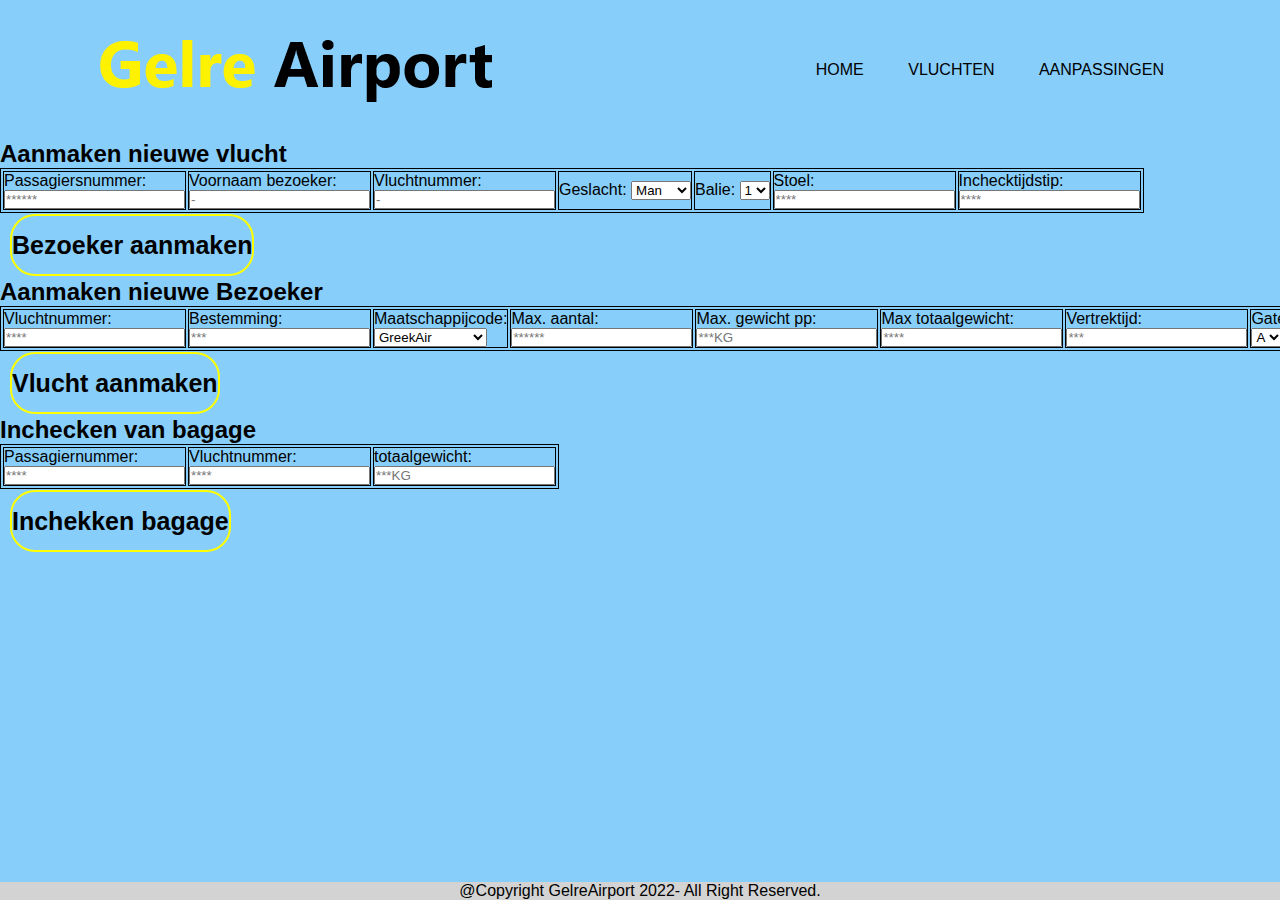
<file: applicatie/beroepsproduct1/Aanpassingen.html>
<!DOCTYPE html>
<html lang="nl">

<head>
    <meta charset="utf-8">
    <title>Gelre Airport</title>
    <link rel="stylesheet" href="style.css">
</head>

<body>
    <header>
        <nav>
            <img src="image/Logo.jpg.png" alt="niks">
            <ul>
                <li><a href="Index.html">Home</a></li>
                <li><a href="vluchten.html">vluchten</a></li>
                <li><a href="Aanpassingen.html">Aanpassingen</a></li>
            </ul>
        </nav>
    </header>
    <div class="aanpassingen">
        <h2>Aanmaken nieuwe vlucht</h2>
        <table>
            <tr>
                <td>
                    <p>Passagiersnummer:</p>
                    <input type="text" required placeholder="******">
                </td>
                <td>
                    <p>Voornaam bezoeker:</p>
                    <input type="text" required placeholder="-">
                </td>
                <td>
                    <p>Vluchtnummer:</p>
                    <input type="text" required placeholder="-">
                </td>
                <td><label for="Geslacht">Geslacht:</label>
                    <select name="Geslacht" id="Geslacht">
                        <option value="Man">Man</option>
                        <option value="Vrouw">Vrouw</option>
                    </select>
                </td>
                <td><label for="Balie">Balie:</label>
                    <select name="Balie" id="Balie">
                        <option value="1">1</option>
                        <option value="2">2</option>
                        <option value="3">3</option>
                        <option value="4">4</option>
                        <option value="5">5</option>
                        <option value="6">6</option>
                        <option value="7">7</option>
                        <option value="8">8</option>
                        <option value="9">9</option>
                    </select>
                </td>
                <td>
                    <p>Stoel:</p>
                    <input type="text" required placeholder="****">
                </td>
                <td>
                    <p>Inchecktijdstip:</p>
                    <input type="text" required placeholder="****">
                </td>
            </tr>
        </table>
    </div>
    <br>
    <a class="button" href="Aanpassingen.html">Bezoeker aanmaken</a>
    <br>
    <br>
    <div class="aanpassingen">
        <h2>Aanmaken nieuwe Bezoeker</h2>
        <table>
            <tr>
                <td>
                    <p>Vluchtnummer:</p>
                    <input type="text" required placeholder="****">
                </td>
                <td>
                    <p>Bestemming:</p>
                    <input type="text" required placeholder="***">
                </td>
                <td><label for="Maatschappijcode">Maatschappijcode:</label>
                    <select name="Maatschappijcode" id="Maatschappijcode">
                        <option value="GreekAir">GreekAir</option>
                        <option value="Corendon">Corendon</option>
                        <option value="RyanAir">RyanAir</option>
                        <option value="KLM">KLM</option>
                        <option value="Transavia">Transavia</option>
                        <option value="Turkish Airlines">Turkish Airlines</option>
                        <option value="Easy Flight">Easy Flight</option>
                    </select>
                <td>
                    <p>Max. aantal:</p>
                    <input type="text" required placeholder="******">
                </td>
                <td>
                    <p>Max. gewicht pp:</p>
                    <input type="text" required placeholder="***KG">
                </td>
                <td>
                    <p>Max totaalgewicht:</p>
                    <input type="text" required placeholder="****">
                </td>
                <td>
                    <p>Vertrektijd:</p>
                    <input type="text" required placeholder="***">
                </td>
                <td><label for="Gate">Gate:</label>
                    <select name="Gate" id="Gate">
                        <option value="A">A</option>
                        <option value="B">B</option>
                        <option value="C">C</option>
                    </select>
                </td>
                <td><label for="Balie">Balie:</label>
                    <select name="Balie" id="Balie2">
                        <option value="1">1</option>
                        <option value="2">2</option>
                        <option value="3">3</option>
                        <option value="4">4</option>
                        <option value="5">5</option>
                        <option value="6">6</option>
                        <option value="7">7</option>
                        <option value="8">8</option>
                        <option value="9">9</option>
                        <option value="10">10</option>
                    </select>
                </td>
            </tr>
        </table>
    </div>
    <br>
    <a class="button" href="Aanpassingen.html">Vlucht aanmaken</a>
    <br>
    <br>
    <div class="aanpassingen">
        <h2>Inchecken van bagage</h2>
        <table>
            <tr>
                <td>
                    <p>Passagiernummer:</p>
                    <input type="text" required placeholder="****">
                </td>
                <td>
                    <p>Vluchtnummer:</p>
                    <input type="text" required placeholder="****">
                </td>
                <td>
                    <p>totaalgewicht:</p>
                    <input type="text" required placeholder="***KG">
                </td>
            </tr>
        </table>
        <br>
        <a class="button" href="Aanpassingen.html">Inchekken bagage</a>
    </div>
    <footer>
        @Copyright GelreAirport 2022- All Right Reserved.
    </footer>
</body>


</html>
</file>
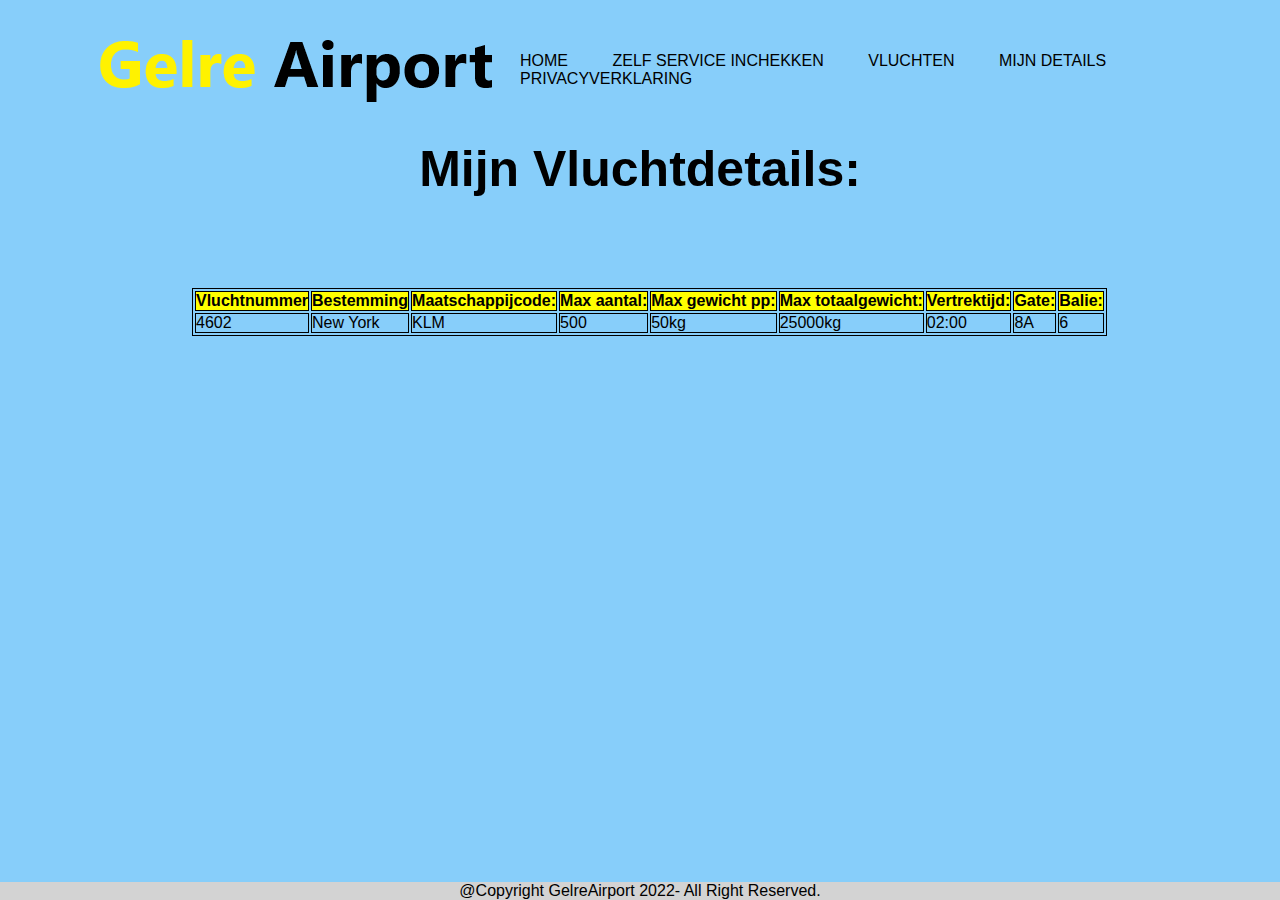
<file: applicatie/beroepsproduct1/Details.html>
<!DOCTYPE html>
<html lang="nl">

<head>
    <meta charset="utf-8">
    <title>Gelre Airport</title>
    <link rel="stylesheet" href="style.css">
</head>

<body>
    <header>
        <nav>
            <img src="image/Logo.jpg.png" alt="niks">
            <ul>
                <li><a href="Index.html">Home</a></li>
                <li><a href="Inchecken.html">Zelf service inchekken</a></li>
                <li><a href="vluchten.html">Vluchten</a></li>
                <li><a href="Details.html">Mijn details</a></li>
                <li><a href="Privacyverklaring.html">Privacyverklaring</a></li>
            </ul>
        </nav>
    </header>
    <div class="details">
        <h1>Mijn Vluchtdetails:</h1>
    </div>
    <div class="tabel">
        <table>
            <tr>
                <th>Vluchtnummer</th>
                <th>Bestemming</th>
                <th>Maatschappijcode:</th>
                <th>Max aantal:</th>
                <th>Max gewicht pp:</th>
                <th>Max totaalgewicht:</th>
                <th>Vertrektijd:</th>
                <th>Gate:</th>
                <th>Balie:</th>
            </tr>
            <tr>
                <td>4602</td>
                <td>New York</td>
                <td>KLM</td>
                <td>500</td>
                <td>50kg</td>
                <td>25000kg</td>
                <td>02:00</td>
                <td>8A</td>
                <td>6</td>
            </tr>
        </table>
    </div>
    <footer>
        @Copyright GelreAirport 2022- All Right Reserved.
    </footer>
</body>

</html>
</file>
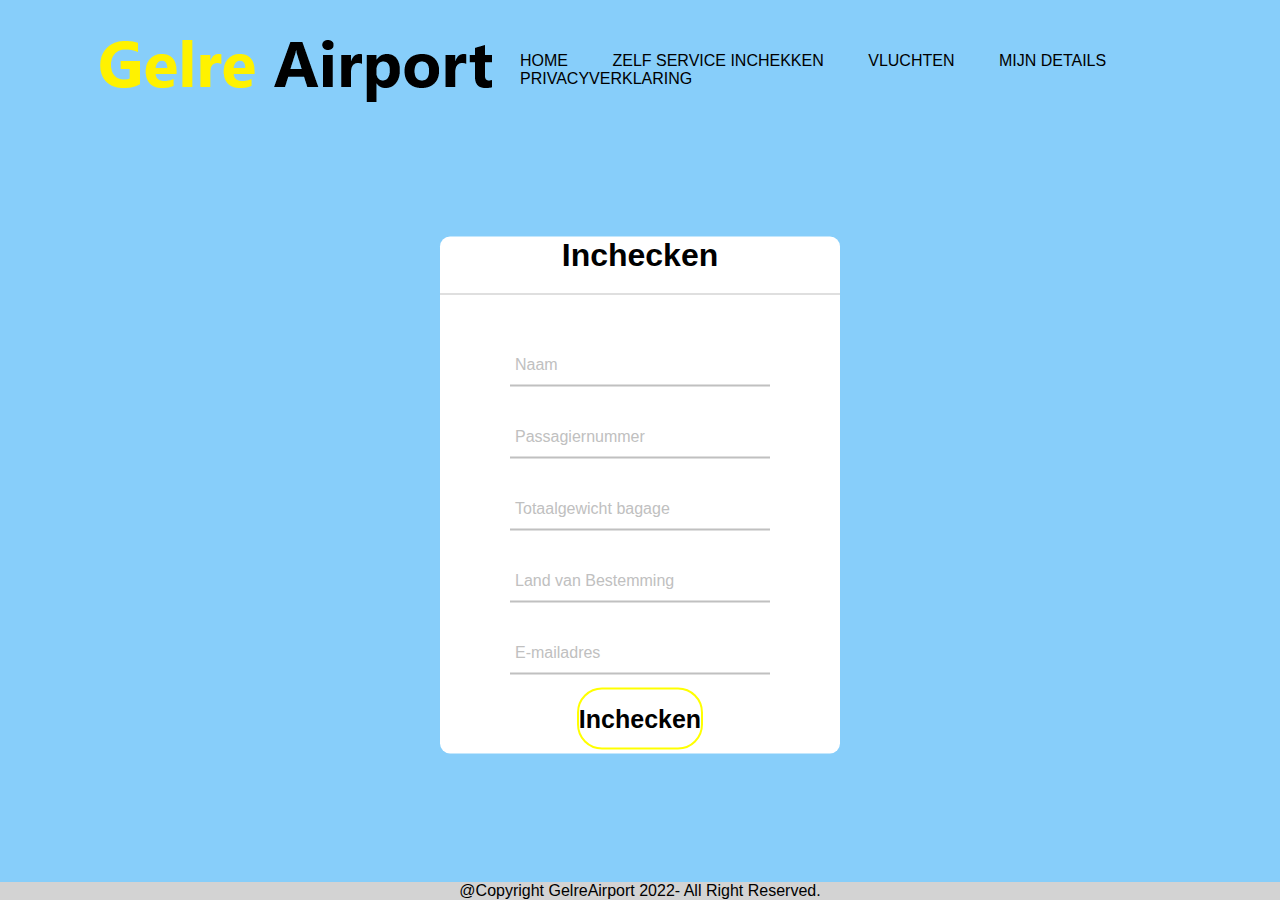
<file: applicatie/beroepsproduct1/Inchecken.html>
<!DOCTYPE html>
<html lang="nl">

<head>
    <meta charset="utf-8">
    <title>Gelre Airport</title>
    <link rel="stylesheet" href="style.css">
</head>

<body>
    <header>
        <nav>
            <img src="image/Logo.jpg.png" alt="niks">
            <ul>
                <li><a href="Index.html">Home</a></li>
                <li><a href="Inchecken.html">Zelf service inchekken</a></li>
                <li><a href="vluchten.html">Vluchten</a></li>
                <li><a href="Details.html">Mijn details</a></li>
                <li><a href="Privacyverklaring.html">Privacyverklaring</a></li>
            </ul>
        </nav>
    </header>
    <div class="center3">
        <h1>Inchecken</h1>
        <form method="post">
            <div class="txt_field">
                <input type="text" required>
                <span></span>
                <label>Naam</label>
            </div>
            <div class="txt_field">
                <input type="number" required>
                <span></span>
                <label>Passagiernummer</label>
            </div>
            <div class="txt_field">
                <input type="number" required>
                <span></span>
                <label>Totaalgewicht bagage</label>
            </div>
            <div class="txt_field">
                <input type="text" required>
                <span></span>
                <label>Land van Bestemming</label>
            </div>
            <div class="txt_field">
                <input type="text" required>
                <span></span>
                <label>E-mailadres</label>
            </div>
            <a class="button" href="Inchecken.html">Inchecken</a>
        </form>
    </div>
    <footer>
        @Copyright GelreAirport 2022- All Right Reserved.
    </footer>
</body>

</html>
</file>
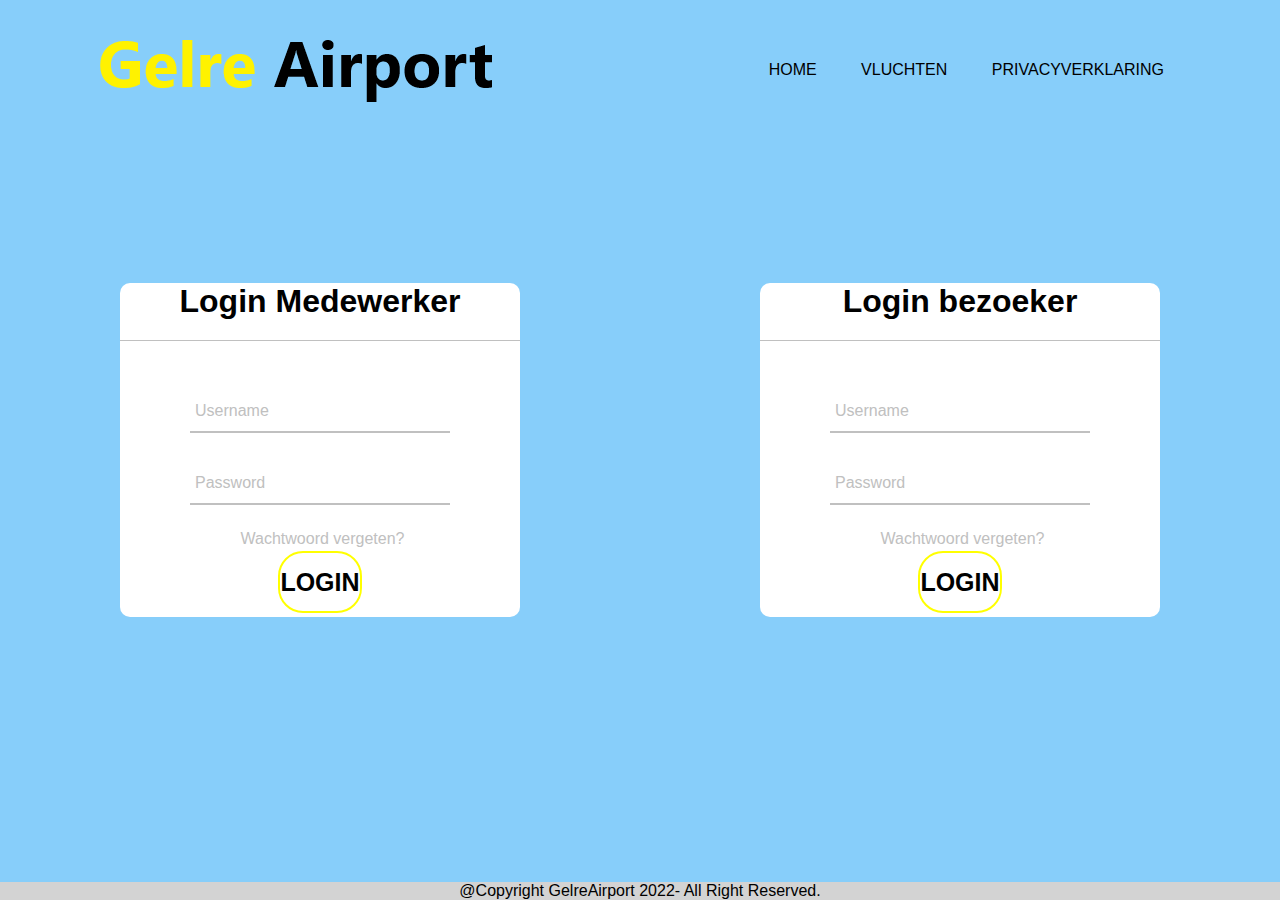
<file: applicatie/beroepsproduct1/login.html>
<!DOCTYPE html>
<html lang="nl">

<head>
    <meta charset="utf-8">
    <title>Gelre Airport</title>
    <link rel="stylesheet" href="style.css">
</head>

<body>
    <header>
        <nav>
            <img src="image/Logo.jpg.png" alt="niks">
            <ul>
                <li><a href="Index.html">Home</a></li>
                <li><a href="vluchten.html">Vluchten</a></li>
                <li><a href="Privacyverklaring.html">Privacyverklaring</a></li>
            </ul>
        </nav>
    </header>
    <div class="center">
        <h1>Login Medewerker</h1>
        <form method="post">
            <div class="txt_field">
                <input type="text" required>
                <span></span>
                <label>Username</label>
            </div>
            <div class="txt_field">
                <input type="password" required>
                <span></span>
                <label>Password</label>
            </div>
            <div class="pass">Wachtwoord vergeten?</div>
            <a class="button" href="Medewerker.html">LOGIN</a>
        </form>
    </div>
    <div class="center2">
        <h1>Login bezoeker</h1>
        <form method="post">
            <div class="txt_field">
                <input type="text" required>
                <span></span>
                <label>Username</label>
            </div>
            <div class="txt_field">
                <input type="password" required>
                <span></span>
                <label>Password</label>
            </div>
            <div class="pass">Wachtwoord vergeten?</div>
            <a class="button" href="Inchecken.html">LOGIN</a>
        </form>
    </div>
    <footer>
        @Copyright GelreAirport 2022- All Right Reserved.
    </footer>
</body>

</html>
</file>
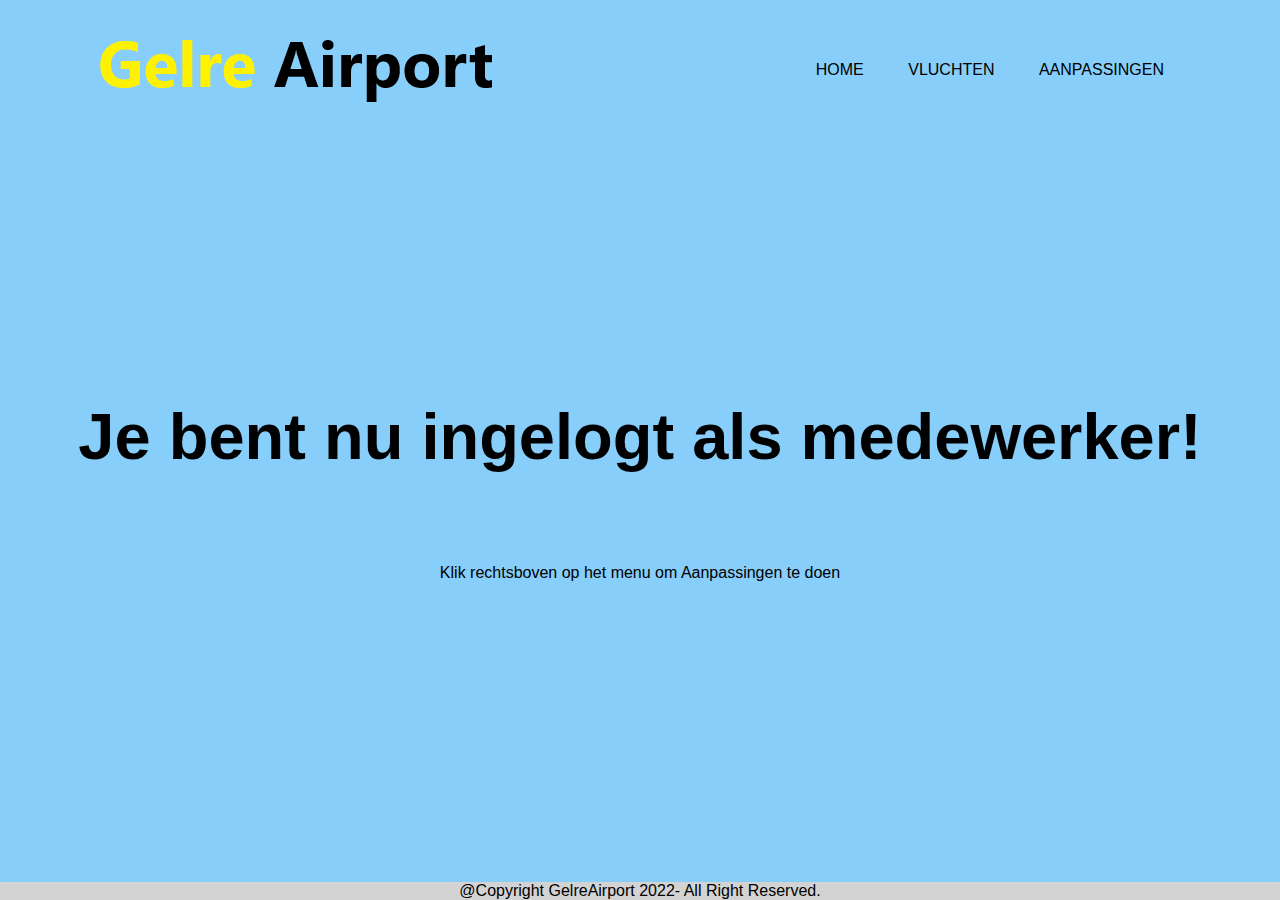
<file: applicatie/beroepsproduct1/Medewerker.html>
<!DOCTYPE html>
<html lang="nl">

<head>
    <meta charset="utf-8">
    <title>Gelre Airport</title>
    <link rel="stylesheet" href="style.css">
</head>

<body>
    <header>
        <nav>
            <img src="image/Logo.jpg.png" alt="niks">
            <ul>
                <li><a href="Index.html">Home</a></li>
                <li><a href="vluchten.html">vluchten</a></li>
                <li><a href="Aanpassingen.html">Aanpassingen</a></li>

            </ul>
        </nav>
    </header>
    <div class="login">
        <h1>Je bent nu ingelogt als medewerker!</h1>
        <p> Klik rechtsboven op het menu om Aanpassingen te doen</p>
    </div>
    <footer>
        @Copyright GelreAirport 2022- All Right Reserved.
    </footer>
</body>

</html>
</file>
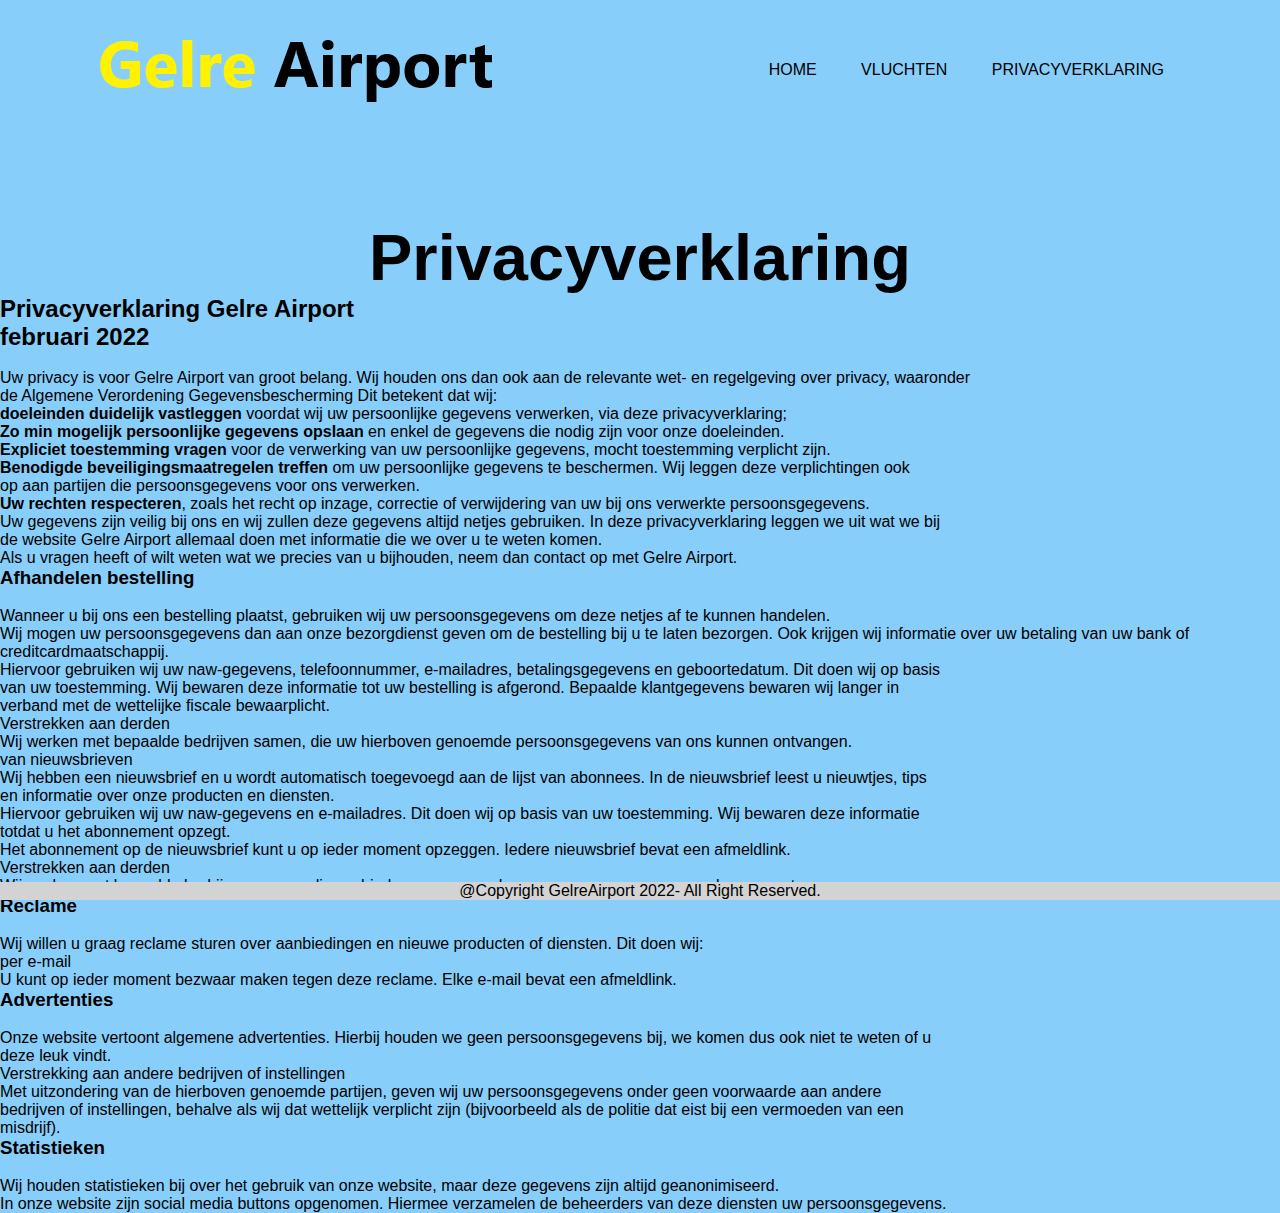
<file: applicatie/beroepsproduct1/Privacyverklaring.html>
<!DOCTYPE html>
<html lang="nl">

<head>
    <meta charset="utf-8">
    <title>Gelre Airport</title>
    <link rel="stylesheet" href="style.css">
</head>

<body>
    <header>
        <nav>
            <img src="image/Logo.jpg.png" alt="niks">
            <ul>
                <li><a href="Index.html">Home</a></li>
                <li><a href="vluchten.html">Vluchten</a></li>
                <li><a href="Privacyverklaring.html">Privacyverklaring</a></li>
            </ul>
        </nav>
    </header>
    <div class="Tekst">
        <h1>Privacyverklaring</h1>
        <h2>Privacyverklaring Gelre Airport<br>
            februari 2022</h2><br>
        Uw privacy is voor Gelre Airport van groot belang. Wij houden ons dan ook aan de relevante wet- en regelgeving
        over privacy, waaronder<br>
        de Algemene Verordening Gegevensbescherming Dit betekent dat wij:<br>
        <strong> doeleinden duidelijk vastleggen</strong> voordat wij uw persoonlijke gegevens verwerken, via deze
        privacyverklaring;<br>
        <strong>Zo min mogelijk persoonlijke gegevens opslaan</strong> en enkel de gegevens die nodig zijn voor onze
        doeleinden.<br>
        <strong>Expliciet toestemming vragen</strong> voor de verwerking van uw persoonlijke gegevens, mocht toestemming
        verplicht zijn.<br>
        <strong>Benodigde beveiligingsmaatregelen treffen</strong> om uw persoonlijke gegevens te beschermen. Wij leggen
        deze verplichtingen ook<br>
        op aan partijen die persoonsgegevens voor ons verwerken.<br>
        <strong>Uw rechten respecteren</strong>, zoals het recht op inzage, correctie of verwijdering van uw bij ons
        verwerkte persoonsgegevens.<br>
        Uw gegevens zijn veilig bij ons en wij zullen deze gegevens altijd netjes gebruiken. In deze privacyverklaring
        leggen we uit wat we bij<br>
        de website Gelre Airport allemaal doen met informatie die we over u te weten komen.<br>
        Als u vragen heeft of wilt weten wat we precies van u bijhouden, neem dan contact op met Gelre Airport.<br>
        <h3>Afhandelen bestelling</h3><br>
        Wanneer u bij ons een bestelling plaatst, gebruiken wij uw persoonsgegevens om deze netjes af te kunnen
        handelen.<br> Wij mogen uw
        persoonsgegevens dan aan onze bezorgdienst geven om de bestelling bij u te laten bezorgen. Ook krijgen wij
        informatie over uw
        betaling van uw bank of creditcardmaatschappij.<br>
        Hiervoor gebruiken wij uw naw-gegevens, telefoonnummer, e-mailadres, betalingsgegevens en geboortedatum. Dit
        doen wij op basis<br>
        van uw toestemming. Wij bewaren deze informatie tot uw bestelling is afgerond. Bepaalde klantgegevens
        bewaren wij langer in<br>
        verband met de wettelijke fiscale bewaarplicht.<br>
        Verstrekken aan derden<br>
        Wij werken met bepaalde bedrijven samen, die uw hierboven genoemde persoonsgegevens van ons kunnen
        ontvangen.<br>
        van nieuwsbrieven<br>
        Wij hebben een nieuwsbrief en u wordt automatisch toegevoegd aan de lijst van abonnees. In de nieuwsbrief
        leest u nieuwtjes, tips<br>
        en informatie over onze producten en diensten.<br>
        Hiervoor gebruiken wij uw naw-gegevens en e-mailadres. Dit doen wij op basis van uw toestemming. Wij bewaren
        deze informatie<br>
        totdat u het abonnement opzegt.<br>
        Het abonnement op de nieuwsbrief kunt u op ieder moment opzeggen. Iedere nieuwsbrief bevat een
        afmeldlink.<br>
        Verstrekken aan derden<br>
        Wij werken met bepaalde bedrijven samen, die uw hierboven genoemde persoonsgegevens van ons kunnen
        ontvangen.<br>
        <h3>Reclame</h3><br>
        Wij willen u graag reclame sturen over aanbiedingen en nieuwe producten of diensten. Dit doen wij:<br>
        per e-mail<br>
        U kunt op ieder moment bezwaar maken tegen deze reclame. Elke e-mail bevat een afmeldlink.<br>
        <h3>Advertenties</h3><br>
        Onze website vertoont algemene advertenties. Hierbij houden we geen persoonsgegevens bij, we komen dus ook
        niet te weten of u<br>
        deze leuk vindt.<br>
        Verstrekking aan andere bedrijven of instellingen<br>
        Met uitzondering van de hierboven genoemde partijen, geven wij uw persoonsgegevens onder geen voorwaarde aan
        andere<br>
        bedrijven of instellingen, behalve als wij dat wettelijk verplicht zijn (bijvoorbeeld als de politie dat
        eist bij een vermoeden van een<br>
        misdrijf).<br>
        <h3>Statistieken</h3><br>
        Wij houden statistieken bij over het gebruik van onze website, maar deze gegevens zijn altijd
        geanonimiseerd.<br>
        In onze website zijn social media buttons opgenomen. Hiermee verzamelen de beheerders van deze diensten uw
        persoonsgegevens.<br>

    </div>
    <footer>
        @Copyright GelreAirport 2022- All Right Reserved.
    </footer>
</body>

</html>
</file>
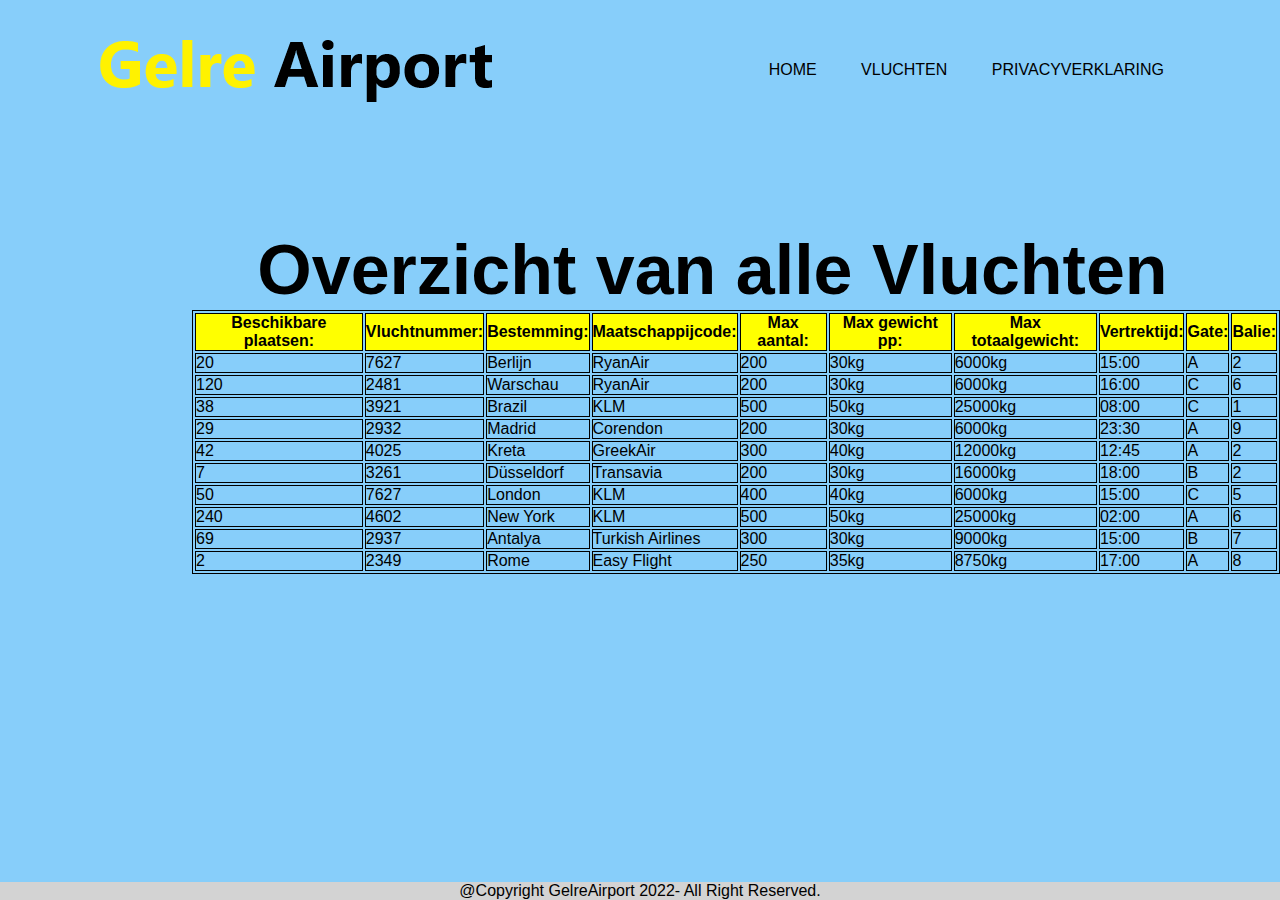
<file: applicatie/beroepsproduct1/vluchten.html>
<!DOCTYPE html>
<html lang="nl">

<head>
  <meta charset="utf-8">
  <title>Gelre Airport</title>
  <link rel="stylesheet" href="style.css">
</head>

<body>
  <header>
    <nav>
      <img src="image/Logo.jpg.png" alt="niks">
      <ul>
        <li><a href="Index.html">Home</a></li>
        <li><a href="vluchten.html">Vluchten</a></li>
        <li><a href="Privacyverklaring.html">Privacyverklaring</a></li>
      </ul>
    </nav>
  </header>
  <div class="tabel">
    <h1>Overzicht van alle Vluchten</h1>
    <table>
      <tr>
        <th>Beschikbare plaatsen:</th>
        <th>Vluchtnummer:</th>
        <th>Bestemming:</th>
        <th>Maatschappijcode:</th>
        <th>Max aantal:</th>
        <th>Max gewicht pp:</th>
        <th>Max totaalgewicht:</th>
        <th>Vertrektijd:</th>
        <th>Gate:</th>
        <th>Balie:</th>
      </tr>
      <tr>
        <td>20</td>
        <td>7627</td>
        <td>Berlijn</td>
        <td>RyanAir</td>
        <td>200</td>
        <td>30kg</td>
        <td>6000kg</td>
        <td>15:00</td>
        <td>A</td>
        <td>2</td>
      </tr>
      <tr>
        <td>120</td>
        <td>2481</td>
        <td>Warschau</td>
        <td>RyanAir</td>
        <td>200</td>
        <td>30kg</td>
        <td>6000kg</td>
        <td>16:00</td>
        <td>C</td>
        <td>6</td>
      </tr>
      <tr>
        <td>38</td>
        <td>3921</td>
        <td>Brazil</td>
        <td>KLM</td>
        <td>500</td>
        <td>50kg</td>
        <td>25000kg</td>
        <td>08:00</td>
        <td>C</td>
        <td>1</td>
      </tr>
      <tr>
        <td>29</td>
        <td>2932</td>
        <td>Madrid</td>
        <td>Corendon</td>
        <td>200</td>
        <td>30kg</td>
        <td>6000kg</td>
        <td>23:30</td>
        <td>A</td>
        <td>9</td>
      </tr>
      <tr>
        <td>42</td>
        <td>4025</td>
        <td>Kreta</td>
        <td>GreekAir</td>
        <td>300</td>
        <td>40kg</td>
        <td>12000kg</td>
        <td>12:45</td>
        <td>A</td>
        <td>2</td>
      </tr>
      <tr>
        <td>7</td>
        <td>3261</td>
        <td>Düsseldorf</td>
        <td>Transavia</td>
        <td>200</td>
        <td>30kg</td>
        <td>16000kg</td>
        <td>18:00</td>
        <td>B</td>
        <td>2</td>
      </tr>
      <tr>
        <td>50</td>
        <td>7627</td>
        <td>London</td>
        <td>KLM</td>
        <td>400</td>
        <td>40kg</td>
        <td>6000kg</td>
        <td>15:00</td>
        <td>C</td>
        <td>5</td>
      </tr>
      <tr>
        <td>240</td>
        <td>4602</td>
        <td>New York</td>
        <td>KLM</td>
        <td>500</td>
        <td>50kg</td>
        <td>25000kg</td>
        <td>02:00</td>
        <td>A</td>
        <td>6</td>
      </tr>
      <tr>
        <td>69</td>
        <td>2937</td>
        <td>Antalya</td>
        <td>Turkish Airlines</td>
        <td>300</td>
        <td>30kg</td>
        <td>9000kg</td>
        <td>15:00</td>
        <td>B</td>
        <td>7</td>
      </tr>
      <tr>
        <td>2</td>
        <td>2349</td>
        <td>Rome</td>
        <td>Easy Flight</td>
        <td>250</td>
        <td>35kg</td>
        <td>8750kg</td>
        <td>17:00</td>
        <td>A</td>
        <td>8</td>
      </tr>
    </table>
  </div>
  <footer>
    @Copyright GelreAirport 2022- All Right Reserved.
  </footer>
</body>

</html>
</file>
<file: applicatie/beroepsproduct1/style.css>
* {
    margin: 0;
    padding: 0;
    font-family: sans-serif;
}

body {
    background-color: lightskyblue;
}

footer {
    position: fixed;
    left: 0;
    bottom: 0;
    right: 10px;
    width: 100%;
    background-color: lightgray;
    color: black;
    text-align: center;
}

nav {
    width: 85%;
    margin: auto;
    padding: 35px 0;
    display: flex;
    align-items: center;
    justify-content: space-between;
}

nav ul li {
    list-style: none;
    display: inline-block;
    margin: 0 20px;
    position: relative;
}

nav ul li a {
    text-decoration: none;
    color: black;
    text-transform: uppercase;

}

nav ul li::after {
    content: '';
    height: 3px;
    width: 0;
    background: yellow;
    position: absolute;
    left: 0;
    bottom: -10px;
    transition: 0.5s;
}

nav ul li:hover::after {
    width: 100%;
}

.login {
    width: 100%;
    position: absolute;
    top: 50%;
    transform: translateY(-50%);
    text-align: center;
}

.login h1 {
    font-size: 65px;
    margin-top: 80px;
}

.login p {
    text-decoration: none;
    color: black;
    margin-top: 90px;
}

.button {
    width: 200px;
    padding: 15px 0;
    text-align: center;
    margin: 20px 10px;
    border-radius: 25px;
    font-weight: bold;
    border: 2px solid yellow;
    background: transparent;
    color: black;
    cursor: pointer;
    position: relative;
    overflow: hidden;
    font-size: 25px;
    text-decoration: none;
}

.button:hover {
    background: yellow;
    width: 200px;
    padding: 15px 0;
    margin: 20px 10px;
    border-radius: 25px;
    position: relative;
    text-align: center;
    transition: 0.5s;
}

.pass {
    text-align: center;
    margin: -5px 0 20px 5px;
    color: silver;
    cursor: pointer;
}

.pass:hover {
    text-decoration: underline;
}

input[type="button"] {
    width: 100%;
    height: 50px;
    border: 1px solid;
    background: yellow;
    border-radius: 25px;
    font-size: 18px;
    color: black;
    font-weight: 700;
    cursor: pointer;
    outline: none;
}

input[type="button"]:hover {
    border-color: yellow;
    transition: .3s;
}

.center {
    position: absolute;
    top: 50%;
    left: 25%;
    transform: translate(-50%, -50%);
    width: 400px;
    background: white;
    border-radius: 10px;
}

.center h1 {
    text-align: center;
    padding: 0 0 20px 0;
    border-bottom: 1px solid silver;
}

.center form {
    text-align: center;
    padding: 20px 40px;
    box-sizing: border-box;
}


form .txt_field {
    position: relative;
    border-bottom: 2px solid silver;
    margin: 30px;
}

.txt_field input {
    width: 100%;
    padding: 0 5px;
    height: 40px;
    font-size: 16px;
    border: none;
    background: none;
    outline: none;
}

.txt_field label {
    position: absolute;
    top: 50%;
    left: 5px;
    color: silver;
    transform: translateY(-50%);
    font-size: 16px;
    pointer-events: none;
}

.txt_field span::before {
    content: '';
    position: absolute;
    top: 40px;
    left: 0;
    width: 100%;
    height: 2px;
}

.txt_field input:focus~label,
.txt_field input:valid~label {
    top: -5px;
    color: black;
}

.center2 {
    position: absolute;
    top: 50%;
    left: 75%;
    transform: translate(-50%, -50%);
    width: 400px;
    background: white;
    border-radius: 10px;
}

.center2 h1 {
    text-align: center;
    padding: 0 0 20px 0;
    border-bottom: 1px solid silver;
}

.center2 form {
    text-align: center;
    padding: 20px 40px;
    box-sizing: border-box;
}

.center3 {
    position: absolute;
    top: 55%;
    left: 50%;
    transform: translate(-50%, -50%);
    width: 400px;
    background: white;
    border-radius: 10px;
}

.center3 h1 {
    text-align: center;
    padding: 0 0 20px 0;
    border-bottom: 1px solid silver;
}

.center3 form {
    text-align: center;
    padding: 20px 40px;
    box-sizing: border-box;
}

.pass {
    text-align: center;
    margin: -5px 0 20px 5px;
    color: silver;
    cursor: pointer;
}

.pass:hover {
    text-decoration: underline;
}

input[type="button"] {
    width: 100%;
    height: 50px;
    border: 1px solid;
    background: yellow;
    border-radius: 25px;
    font-size: 18px;
    color: black;
    font-weight: 700;
    cursor: pointer;
    outline: none;
}

input[type="button"]:hover {
    border-color: yellow;
    transition: .2s;
}

.Tekst {
    text-align: left;
}

.Tekst h1 {
    text-align: center;
    font-size: 65px;
    margin-top: 80px;
}

.tabel {
    margin-top: 7%;
    margin-left: 15%;
    color: black;
    border: 1px;
    border-collapse: collapse;
}

table,
th,
td {
    border: 1px solid;
}

.tabel h1 {
    font-size: 70px;
    margin-left: 6%;
}

.tabeltd:hover {
    background-color: yellow;
    color: black;
    font-size: 110%;
}

.tabelpassagiers {
    text-align: center;
    margin-top: 6%;
    margin-bottom: 2%;
    margin-left: 37%;
    color: black;
    border: 1px;
    border-collapse: collapse;
}

.tabelpassagiers h1 {
    font-size: 70px;
    margin-left: -60%;
}

.tabelpassagiers form{
    margin-left: -60%;
}

th {
    background-color: yellow;
    color: black;
}

.details {
    font-size: 25px;
    text-align: center;
}

.aanpassingen {
    color: black;
    border-collapse: collapse;
}

@media only screen and (max-width: 1000px) {
    nav {
        font-size: 9px;
    }
}
</file>
